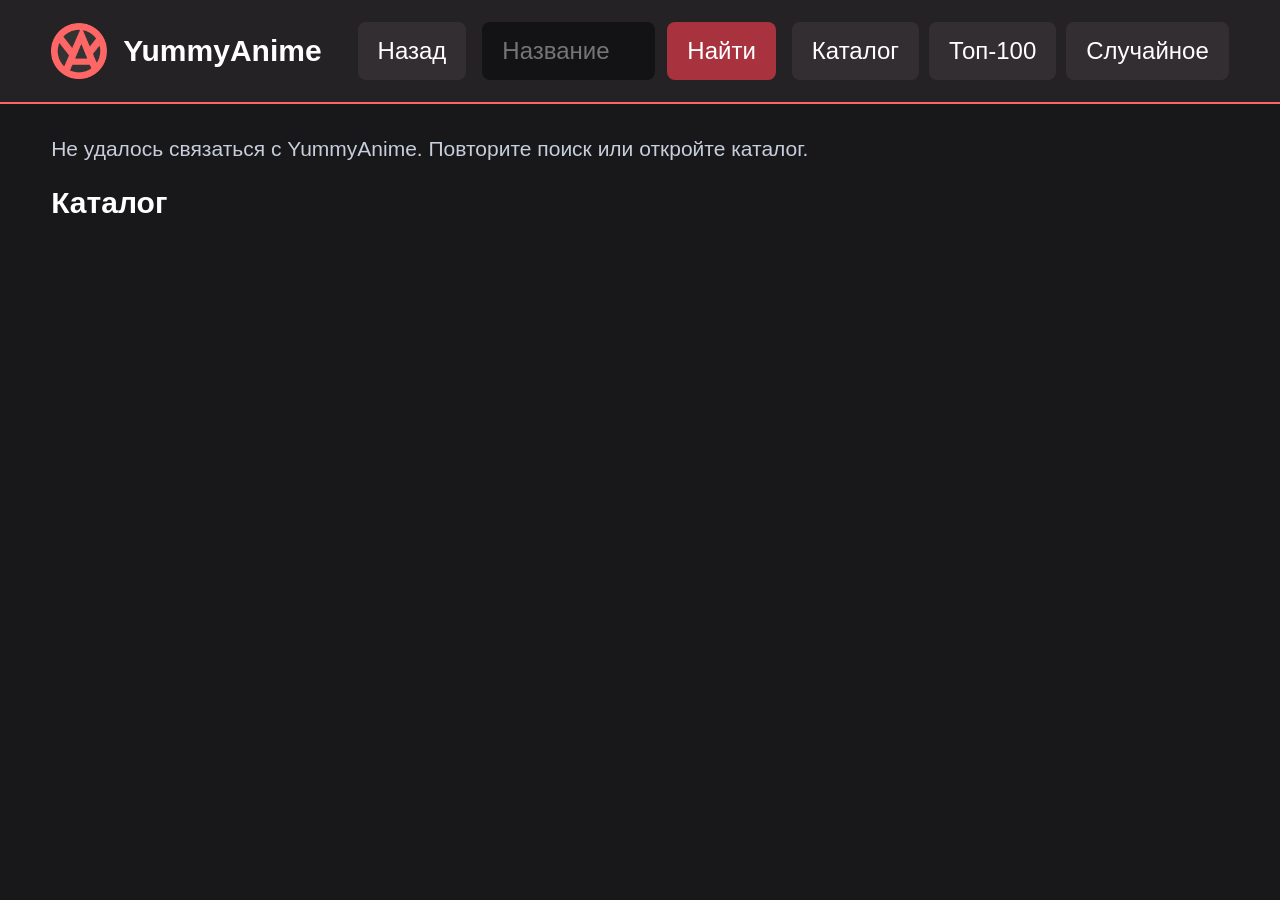
<file: web/yummy/index.html>
<!doctype html>
<html lang="ru"><head><meta charset="utf-8"><meta name="viewport" content="width=device-width,initial-scale=1,viewport-fit=cover"><title>YummyAnime — ТВ</title><link rel="stylesheet" href="tv.css?v=34"></head>
<body>
<header><img src="../yummyanime-logo.png" alt=""><h1>YummyAnime</h1><button id="back">Назад</button><form id="searchForm"><input id="query" aria-label="Название аниме" placeholder="Название" autocomplete="off"><button type="submit">Найти</button></form><nav aria-label="Разделы"><button id="catalog">Каталог</button><button id="top">Топ-100</button><button id="random">Случайное</button></nav></header>
<main id="main"><p id="status" role="status"></p><h2 id="heading">Каталог</h2><p id="description"></p><div id="grid"></div><article id="releaseCard" hidden aria-labelledby="releaseTitle"><img id="releasePoster" alt="" hidden><div class="release-info"><h2 id="releaseTitle"></h2><p id="releaseMeta" hidden></p><p id="rating" hidden></p><p id="synopsis" tabindex="0" aria-label="Описание аниме" hidden></p></div></article><button id="more" hidden>Показать ещё</button></main>
<section id="screen" tabindex="-1" hidden aria-label="Воспроизведение"><div id="frameHolder"></div><button id="exitPlayer" aria-label="К сериям">‹</button><aside id="cvhNotice" hidden><p role="status">CVH пока не начал воспроизведение.</p><button id="cvhRetry">Повторить запуск CVH</button> <button id="cvhSources">Эта серия в другом плеере</button></aside></section>
<script src="tv.js?v=34"></script></body></html>
</file>
<file: web/yummy/tv.css>
*{box-sizing:border-box}html,body{margin:0;min-height:100%;background:#121725;color:#f5f6fa;font:24px Arial,sans-serif}[hidden]{display:none!important}header{display:flex;align-items:center;padding:22px 4%;gap:16px;background:#1a2235}header img{width:56px;height:56px;object-fit:contain}h1{font-size:30px;margin:0 20px 0 0}h2{font-size:30px;margin:16px 0}button,input{font:inherit;color:inherit;background:#263249;border:2px solid transparent;border-radius:8px;padding:13px 18px}button{cursor:pointer}button:focus,input:focus{outline:3px solid #ff686b;outline-offset:2px}button:disabled{opacity:.4;cursor:default}form{display:flex;gap:12px;flex:1}input{width:100%;min-width:80px;background:#0c1220}main{padding:12px 4% 24px}#status{min-height:28px;color:#c7cedb;font-size:21px}#description{max-width:1200px;color:#c7cedb;line-height:1.45}#grid{display:flex;flex-wrap:wrap;margin:-10px}.card{width:calc(20% - 20px);margin:10px;display:flex;flex-direction:column;text-align:left;padding:0;overflow:hidden;background:#202b40}.card img{display:block;width:100%;height:240px;object-fit:cover;background:#2a3447}.card span{padding:12px;font-size:21px;min-height:75px}.choice{margin:10px;min-width:180px;max-width:calc(100% - 20px);text-align:left}.episode{min-width:140px}#more{margin-top:20px}#screen{position:fixed;inset:0;background:#000;z-index:5}#frameHolder,#frameHolder iframe{position:absolute;inset:0;width:100%;height:100%;border:0}#controls{position:absolute;bottom:0;left:0;right:0;padding:18px 3%;background:rgba(10,15,25,.95)}#controls div{display:flex;flex-wrap:wrap;gap:12px}#playingTitle{margin:0 0 14px;font-size:24px}#controls button{font-size:20px;padding:11px}#screen.quiet #controls{opacity:0;pointer-events:none}body.playing header,body.playing main,body.playing #help{display:none}@media(min-width:1700px){.card img{height:330px}}@media(max-width:1050px){header{flex-wrap:wrap}form{order:2;flex-basis:100%}.card{width:calc(33.333% - 20px)}.card img{height:220px}}@media(max-width:600px){html,body{font-size:19px}header{gap:10px;padding:15px}h1{font-size:24px;margin:0}header img{width:40px;height:40px}button,input{padding:10px}.card{width:calc(50% - 20px)}.card img{height:190px}.card span{font-size:18px}.choice{min-width:120px}#controls button{font-size:17px}}

#screen{flex-direction:column}body.playing #screen{display:flex}#frameHolder{position:relative;inset:auto;flex:1;min-height:0;height:auto}#controls{position:relative;flex:none;z-index:1;background:#141c2b}#frameHolder iframe{top:0;left:0}

#playerState{margin:10px 0 0;font-size:18px;color:#ffcc88}#playerState:empty{display:none}#controls{max-height:55vh;overflow:auto}

#showPanel{position:absolute;right:20px;bottom:16px;z-index:2;font-size:16px;background:#141c2b}#showPanel:focus{outline:none}

html,body{background:#181719;color:#fff}
header,#controls,#showPanel{background:#242225}
header{border-bottom:2px solid #ff6568}
button,input,.card{background:#332e32}
input{background:#131214}
#searchForm button{background:#a8323e}
.card{position:relative}
.card .score{position:absolute;top:10px;right:10px;padding:5px 9px;background:#a8323e;color:#fff;border-radius:5px;font-size:19px}
#rating{color:#ff898a;font-weight:bold;margin:0 0 14px}

#synopsis{max-width:1000px;line-height:1.5;margin:0 0 24px;color:#eee}

header{flex-wrap:wrap}header nav{display:flex;flex-wrap:wrap;gap:10px}@media(max-width:1250px){header form{order:2;flex-basis:100%}}

#releaseCard{display:flex;align-items:flex-start;padding:22px;margin:12px 0 24px;background:#242225;border:1px solid #42373d;border-radius:12px}
#releasePoster{width:clamp(120px,18vw,225px);height:auto;flex:none;border-radius:8px;margin-right:22px}
.release-info{min-width:0}
#releaseTitle{margin:0 0 10px}
#releaseMeta{margin:0 0 12px;color:#d0c5ca}
#releaseCard #synopsis{margin-bottom:0;overflow-wrap:break-word}
@media(max-width:600px){#releaseCard{display:block}#releasePoster{margin-bottom:14px}}

.card img{height:auto;aspect-ratio:2 / 3;object-fit:cover}@supports not (aspect-ratio:2 / 3){.card img{height:240px}}.card .card-year{min-height:0;padding:0 12px 12px;color:#d0c5ca;font-size:17px}.card span:not(.card-year){min-height:0;line-height:1.25;overflow-wrap:break-word}

#grid + #releaseCard{margin-top:24px}

#releaseCard #synopsis{max-height:24vh;overflow-y:auto;padding-right:12px}#synopsis:focus{outline:2px solid #ff686b;outline-offset:4px}#releasePoster{max-height:34vh;object-fit:contain}

#controls button,#showPanel{width:50px;height:46px;padding:8px;vertical-align:middle}#controls svg,#showPanel svg{display:block;width:25px;height:25px;margin:auto;fill:none;stroke:currentColor;stroke-width:2;stroke-linecap:round;stroke-linejoin:round}#toggle .play-icon{fill:currentColor}#toggle .pause-icon,#toggle.is-playing .play-icon{display:none}#toggle.is-playing .pause-icon{display:block}
#controls{position:absolute;left:0;right:0;bottom:0;padding:10px 3%;background:rgba(20,28,43,.95)}

#playingTitle{margin-bottom:8px}

/* Keep playback controls clear of phone cutouts and home indicators. */
#controls{box-sizing:border-box;padding-bottom:calc(10px + env(safe-area-inset-bottom));padding-left:calc(3% + env(safe-area-inset-left));padding-right:calc(3% + env(safe-area-inset-right))}
#showPanel{bottom:calc(16px + env(safe-area-inset-bottom));right:calc(20px + env(safe-area-inset-right))}
#playingTitle{overflow-wrap:break-word}
@media(max-width:767px){
  header{gap:8px;padding:12px 4%}
  header nav{width:100%;gap:6px}
  header nav button{flex:1 1 auto;min-height:44px;font-size:16px;padding:8px}
  header form{flex-basis:100%;order:3;gap:6px;min-width:0}
  #query{flex:1;min-width:0;width:auto;font-size:16px}
  header form button{min-height:44px}
  #grid{margin:-5px}
  .card{width:calc(50% - 10px);margin:5px}
  .card span{font-size:16px}
  .card .card-year{font-size:14px}
  .choice{box-sizing:border-box;flex:1 1 42%;min-width:0;margin:5px;padding:10px;overflow-wrap:anywhere;min-height:44px}
  #releaseCard{display:flex;flex-wrap:wrap;padding:14px;gap:12px}
  #releasePoster{width:100px;margin:0;max-height:none}
  .release-info{flex:1 1 160px}
  #releaseTitle{font-size:23px}
  #releaseCard #synopsis{max-height:none;padding-right:0}
  #controls div{gap:6px}
  #controls button,#showPanel{width:44px;height:44px}
  #playingTitle{font-size:16px}
}
@media(min-width:601px) and (max-width:767px){
  .card{width:calc(33.333% - 10px)}
}
@media(max-height:500px){
  #controls{max-height:70vh}
  #playingTitle{font-size:16px;margin-bottom:4px}
}
#screen,#frameHolder,#frameHolder iframe{top:0;right:0;bottom:0;left:0}#frameHolder{position:absolute;width:100%;height:100%}

#grid.voice-grid{display:grid;grid-template-columns:repeat(4,minmax(0,1fr));gap:8px;margin:0}
#grid .voice-choice{width:100%;max-width:none;min-width:0;margin:0;padding:8px 12px;min-height:52px;overflow-wrap:break-word}
.voice-choice span,.voice-choice small{display:block}
.voice-choice small{font-size:.75em;color:#d0c5ca}
@media(max-width:1050px){#grid.voice-grid{grid-template-columns:repeat(3,minmax(0,1fr))}}
@media(max-width:600px){#grid.voice-grid{grid-template-columns:repeat(2,minmax(0,1fr))}}

#exitPlayer{position:absolute;top:12px;left:12px;z-index:2;min-width:44px;min-height:44px;padding:4px 12px;background:rgba(20,28,43,.8)}

#cvhNotice{position:absolute;z-index:2;left:4%;right:4%;bottom:4%;padding:12px;background:#242225;border-radius:8px}#cvhNotice p{margin:0 0 8px}
</file>
